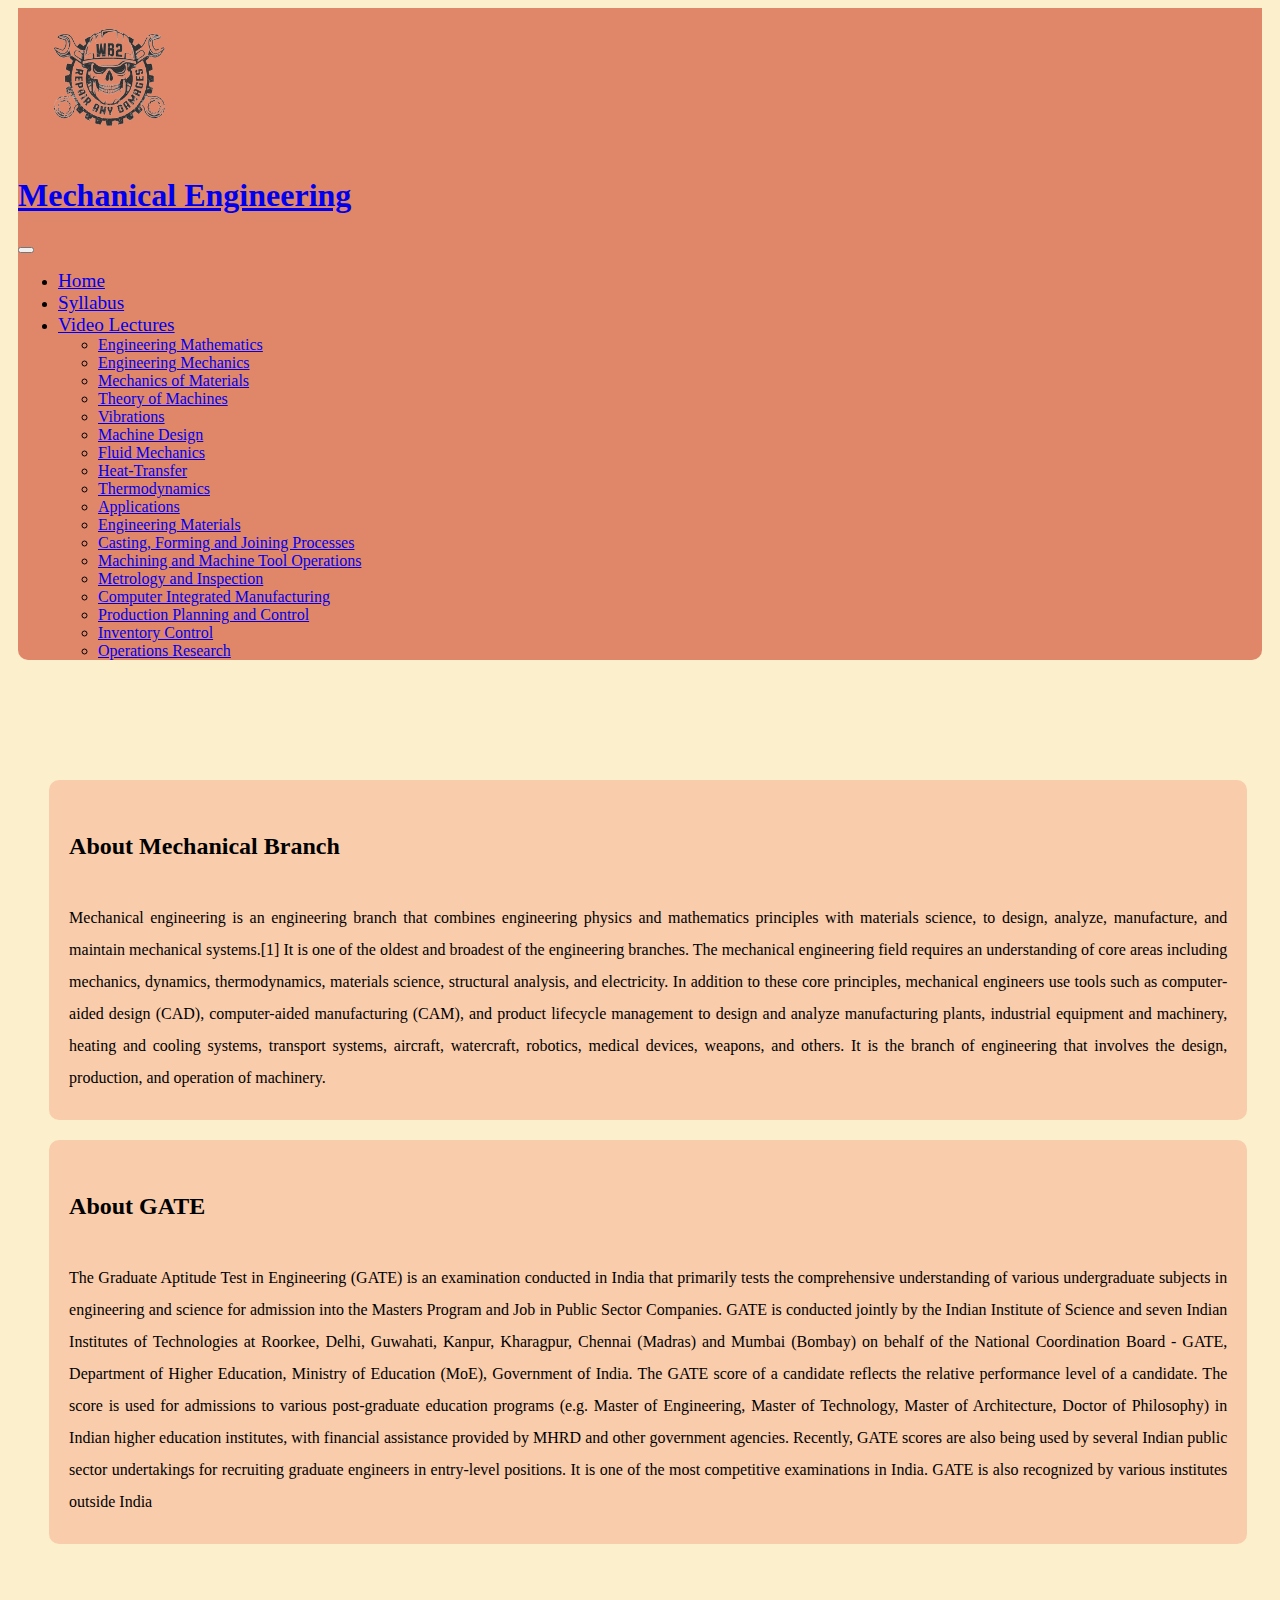
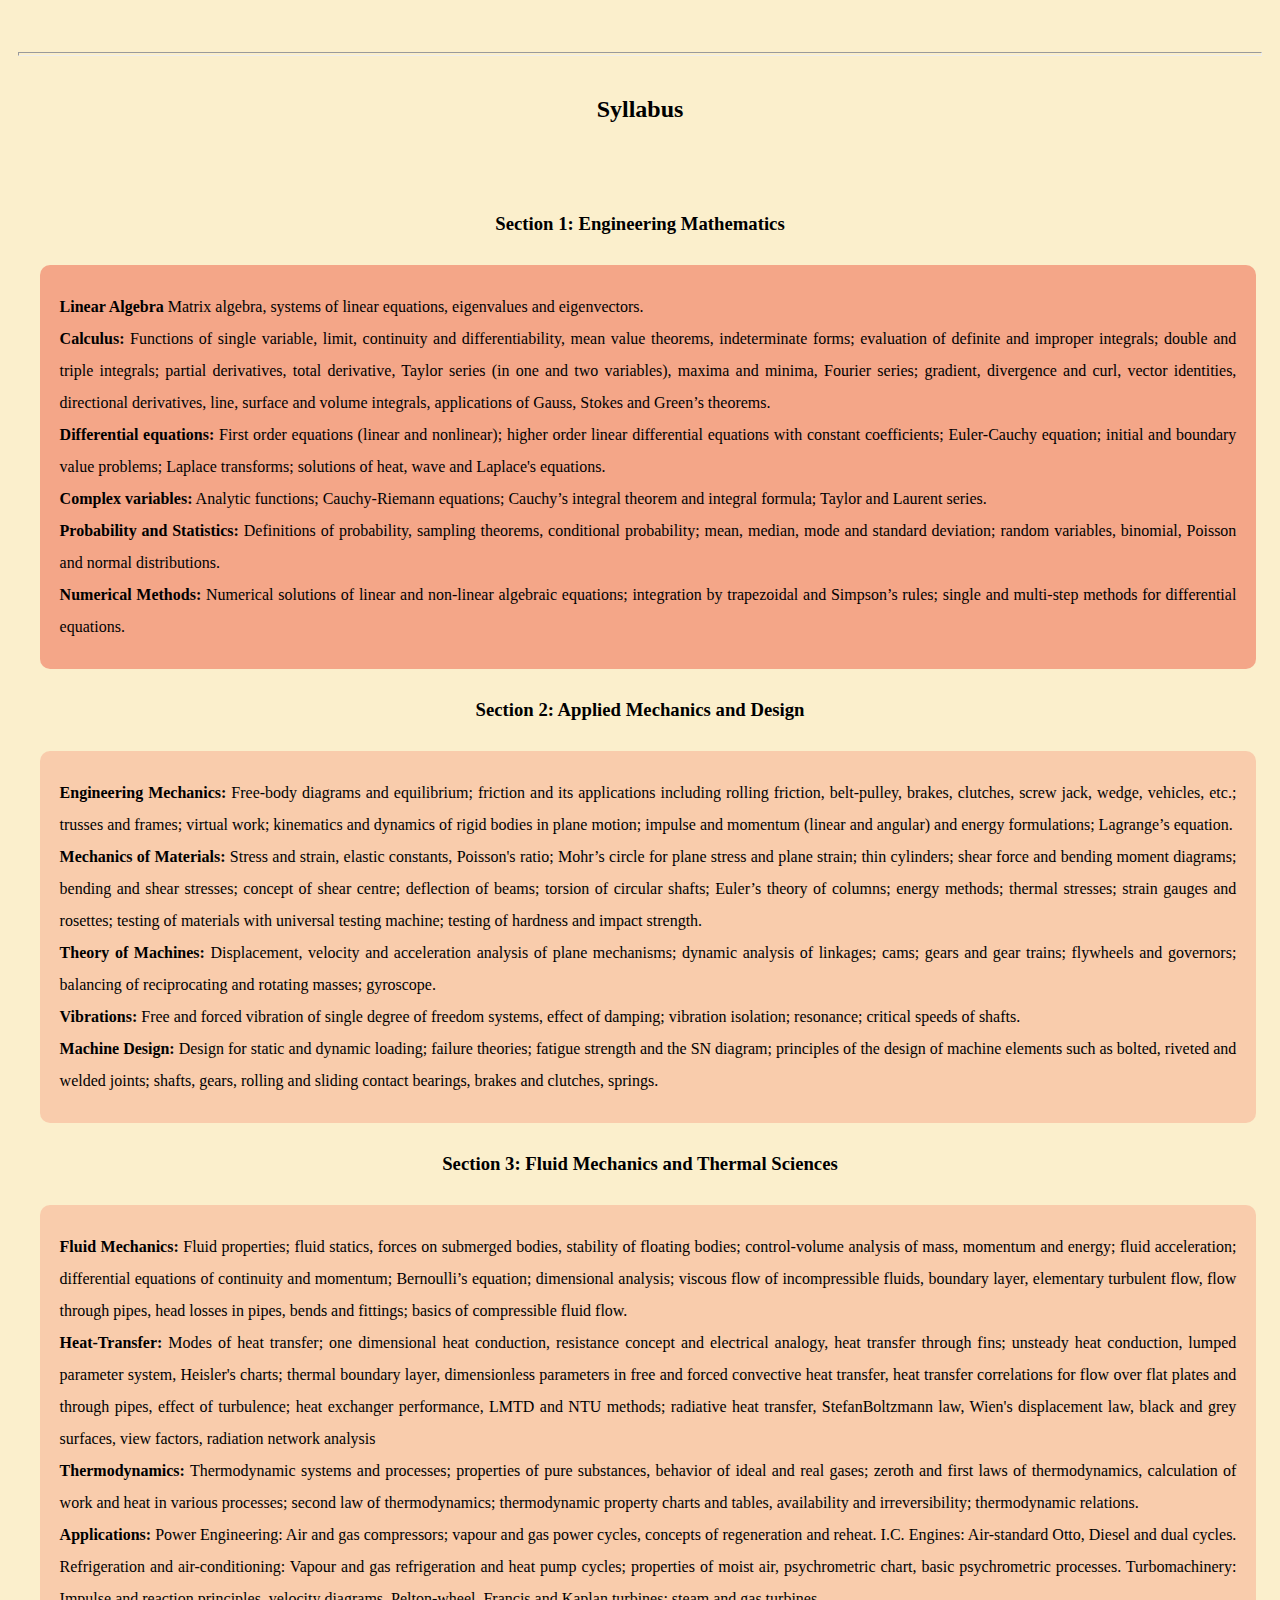
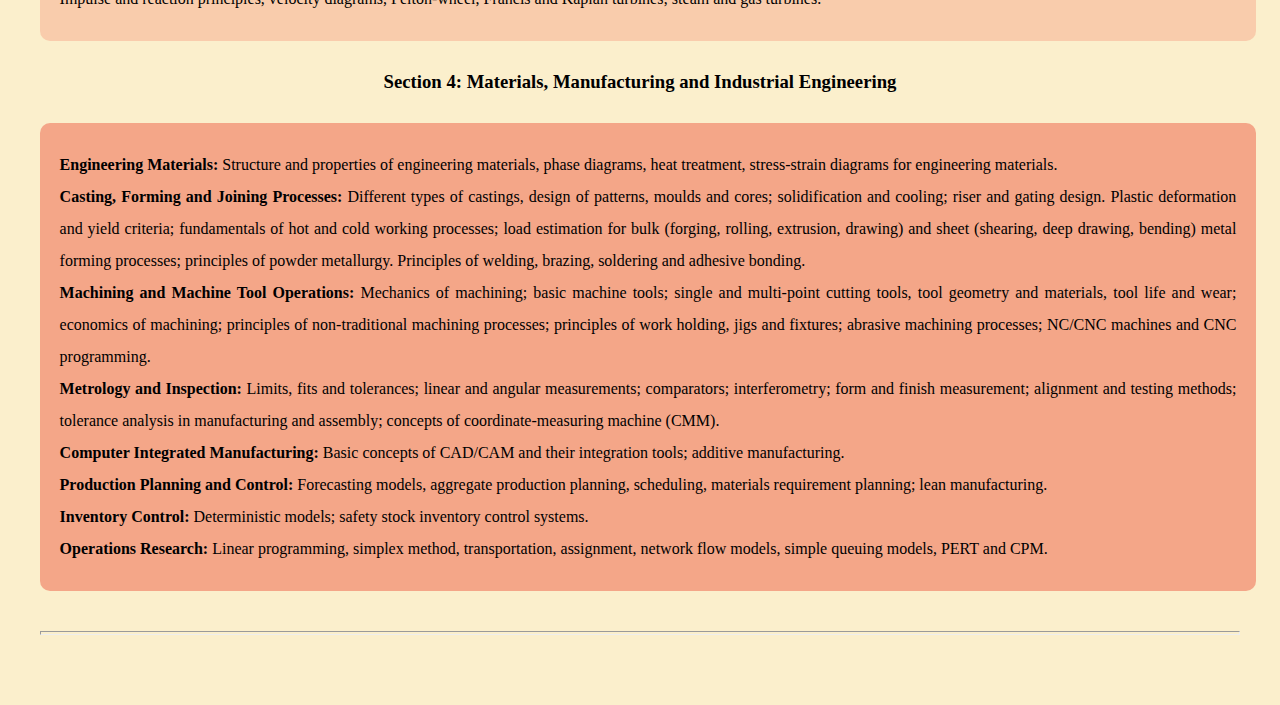
<file: index.html>
<!DOCTYPE html>
<html lang="en">
<head>
    <meta charset="UTF-8">
    <meta http-equiv="X-UA-Compatible" content="IE=edge">
    <meta name="viewport" content="width=device-width, initial-scale=1.0">
    <title>Mechanical Engineering - Video Lectures</title>

    <!-- Link CSS file -->
    <link rel="stylesheet" href="css/style.css">

    <!-- Bootstrap CSS -->
    <link href="https://cdn.jsdelivr.net/npm/bootstrap@5.1.3/dist/css/bootstrap.min.css" rel="stylesheet" integrity="sha384-1BmE4kWBq78iYhFldvKuhfTAU6auU8tT94WrHftjDbrCEXSU1oBoqyl2QvZ6jIW3" crossorigin="anonymous">

    <!-- Bootstrap Javascript -->
    <script src="https://cdn.jsdelivr.net/npm/bootstrap@5.1.3/dist/js/bootstrap.bundle.min.js" integrity="sha384-ka7Sk0Gln4gmtz2MlQnikT1wXgYsOg+OMhuP+IlRH9sENBO0LRn5q+8nbTov4+1p" crossorigin="anonymous"></script>

    <!-- Link Icon -->
    <link rel="icon" href="images/icon.ico" type="image/icon">


</head>
<body>
    

        <section id="nav-bar">
            <nav class="navbar navbar-expand-lg navbar-light">
                <div class="container-fluid">
                  <img class ="logo col-1.5" src="images/logo.png" alt="Mechanical-Engineering-logo"> 
                  <a class="navbar-brand col-7" href="#"><h1>Mechanical Engineering</h1></a>
                  <button class="navbar-toggler" type="button" data-bs-toggle="collapse" data-bs-target="#navbarSupportedContent" aria-controls="navbarSupportedContent" aria-expanded="false" aria-label="Toggle navigation">
                    <span class="navbar-toggler-icon"></span>
                  </button>
    
                  <div class="collapse navbar-collapse" id="navbarSupportedContent">
                    <ul class="navbar-nav me-5 mb-2 mb-lg-0">
                      <li class="nav-item">
                        <a class="nav-link active" aria-current="page" href="index.html">Home</a>
                      </li>
                      <li class="nav-item">
                        <a class="nav-link active" href="#syllabus">Syllabus</a>
                      </li>
                      <li class="nav-item dropdown">
                        <a class="nav-link dropdown-toggle active" href="#" id="navbarDropdown" role="button" data-bs-toggle="dropdown" aria-expanded="false">Video Lectures</a>
                        <ul class="dropdown-menu dropdown-menu-end" aria-labelledby="navbarDropdown">
                          <li><a class="dropdown-item" href="engineering-mathematics.html">Engineering Mathematics</a></li>
                          <li><a class="dropdown-item" href="Engineering Mechanics.html">Engineering Mechanics</a></li>
                          <li><a class="dropdown-item" href="Mechanics of Materials.html">Mechanics of Materials</a></li>
                          <li><a class="dropdown-item" href="Theory of Machines.html">Theory of Machines</a></li>
                          <li><a class="dropdown-item" href="Vibrations.html">Vibrations</a></li>
                          <li><a class="dropdown-item" href="Machine Design.html">Machine Design</a></li>
                          <li><a class="dropdown-item" href="Fluid Mechanics.html">Fluid Mechanics</a></li>
                          <li><a class="dropdown-item" href="Heat-Transfer.html">Heat-Transfer</a></li>
                          <li><a class="dropdown-item" href="Thermodynamics.html">Thermodynamics</a></li>
                          <li><a class="dropdown-item" href="Applications.html">Applications</a></li>
                          <li><a class="dropdown-item" href="Engineering Materials.html">Engineering Materials</a></li>
                          <li><a class="dropdown-item" href="Casting, Forming and Joining Processes.html">Casting, Forming and Joining Processes</a></li>
                          <li><a class="dropdown-item" href="Machining and Machine Tool Operations.html">Machining and Machine Tool Operations</a></li>
                          <li><a class="dropdown-item" href="Metrology and Inspection.html">Metrology and Inspection</a></li>
                          <li><a class="dropdown-item" href="Computer Integrated Manufacturing.html">Computer Integrated Manufacturing</a></li>
                          <li><a class="dropdown-item" href="Production Planning and Control.html">Production Planning and Control</a></li>
                          <li><a class="dropdown-item" href="Inventory Control.html">Inventory Control</a></li>
                          <li><a class="dropdown-item" href="Operations Research.html">Operations Research</a></li>

                          <!--
                          <li><hr class="dropdown-divider"></li>
                          -->
                          
                        </ul>
                      </li>
                   <!--
                      <li class="nav-item">
                        <a class="nav-link disabled">Disabled</a>
                      </li> 
                    -->
                    </ul>
                    
                  </div>
                </div>
              </nav>
    </section>

    <br>
    <br>
    <br>

    <section id="about">
      <div class="container">
        <div class="row">
          <div class="middle-box">
            <h2>About Mechanical Branch</h2>
            <p>Mechanical engineering is an engineering branch that combines engineering physics and mathematics principles with materials science, to design, analyze, manufacture, and maintain mechanical systems.[1] It is one of the oldest and broadest of the engineering branches.

            The mechanical engineering field requires an understanding of core areas including mechanics, dynamics, thermodynamics, materials science, structural analysis, and electricity. In addition to these core principles, mechanical engineers use tools such as computer-aided design (CAD), computer-aided manufacturing (CAM), and product lifecycle management to design and analyze manufacturing plants, industrial equipment and machinery, heating and cooling systems, transport systems, aircraft, watercraft, robotics, medical devices, weapons, and others. It is the branch of engineering that involves the design, production, and operation of machinery.</p>
            </div>
        </div>

        <div class="row">
          <div class="middle-box">
            <h2>About GATE</h2>
            <p>The Graduate Aptitude Test in Engineering (GATE) is an examination conducted in India that primarily tests the comprehensive understanding of various undergraduate subjects in engineering and science for admission into the Masters Program and Job in Public Sector Companies. GATE is conducted jointly by the Indian Institute of Science and seven Indian Institutes of Technologies at Roorkee, Delhi, Guwahati, Kanpur, Kharagpur, Chennai (Madras) and Mumbai (Bombay) on behalf of the National Coordination Board - GATE, Department of Higher Education, Ministry of Education (MoE), Government of India.
    
            The GATE score of a candidate reflects the relative performance level of a candidate. The score is used for admissions to various post-graduate education programs (e.g. Master of Engineering, Master of Technology, Master of Architecture, Doctor of Philosophy) in Indian higher education institutes, with financial assistance provided by MHRD and other government agencies. Recently, GATE scores are also being used by several Indian public sector undertakings for recruiting graduate engineers in entry-level positions. It is one of the most competitive examinations in India. GATE is also recognized by various institutes outside India</p>
            </div>
        </div>
      </div>
        
            
                
                <!-- <div class="col-1"> -->
                    </div>
                
            
        
    
                    <br>
                    <hr>
    </section>
    
    

    <section id="syllabus">
        <h2>Syllabus</h2>
        <div class="container">
          <div class="row">
            <div class="row section1and2">
              <h3>Section 1: Engineering Mathematics</h3>
                <div class="section1">
                 
                    <p>
        
                      <b>Linear Algebra</b>  Matrix algebra, systems of linear equations, eigenvalues and eigenvectors. 
                      <br>
                      
                      <b>Calculus:</b>  Functions of single variable, limit, continuity and differentiability, mean value theorems,
                        indeterminate forms; evaluation of definite and improper integrals; double and triple integrals; partial
                        derivatives, total derivative, Taylor series (in one and two variables), maxima and minima, Fourier
                        series; gradient, divergence and curl, vector identities, directional derivatives, line, surface and
                        volume integrals, applications of Gauss, Stokes and Green’s theorems.
                        <br>
                        
                      <b>Differential equations:</b> First order equations (linear and nonlinear); higher order linear differential
                        equations with constant coefficients; Euler-Cauchy equation; initial and boundary value problems;
                        Laplace transforms; solutions of heat, wave and Laplace's equations.
                        <br>
                                
                      <b>Complex variables:</b> Analytic functions; Cauchy-Riemann equations; Cauchy’s integral theorem and
                        integral formula; Taylor and Laurent series.
                        <br>
                        

                      <b>Probability and Statistics:</b> Definitions of probability, sampling theorems, conditional probability;
                        mean, median, mode and standard deviation; random variables, binomial, Poisson and normal
                        distributions.
                        <br>
                        

                      <b>Numerical Methods:</b> Numerical solutions of linear and non-linear algebraic equations; integration by
                        trapezoidal and Simpson’s rules; single and multi-step methods for differential equations. 
                        <br>
                       
                      </p>

                    <!-- </div> -->

                    <!-- </div> -->
                  <!-- </div> -->
                    </p> 
                </div>
              </div>
        
              <div class="row">
                <h3>Section 2: Applied Mechanics and Design</h3>
                <div class="section2">
                    <p>
                        <b>Engineering Mechanics:</b> Free-body diagrams and equilibrium; friction and its applications including
                        rolling friction, belt-pulley, brakes, clutches, screw jack, wedge, vehicles, etc.; trusses and frames;
                        virtual work; kinematics and dynamics of rigid bodies in plane motion; impulse and momentum (linear
                        and angular) and energy formulations; Lagrange’s equation.
                        <br>
        
                        <b>Mechanics of Materials:</b> Stress and strain, elastic constants, Poisson's ratio; Mohr’s circle for plane
                        stress and plane strain; thin cylinders; shear force and bending moment diagrams; bending and
                        shear stresses; concept of shear centre; deflection of beams; torsion of circular shafts; Euler’s theory
                        of columns; energy methods; thermal stresses; strain gauges and rosettes; testing of materials with
                        universal testing machine; testing of hardness and impact strength.
                        <br>
        
                        <b>Theory of Machines:</b> Displacement, velocity and acceleration analysis of plane mechanisms;
                        dynamic analysis of linkages; cams; gears and gear trains; flywheels and governors; balancing of
                        reciprocating and rotating masses; gyroscope.
                        <br>
        
                        <b>Vibrations:</b> Free and forced vibration of single degree of freedom systems, effect of damping;
                        vibration isolation; resonance; critical speeds of shafts.
                        <br>
        
                        <b>Machine Design:</b> Design for static and dynamic loading; failure theories; fatigue strength and the SN diagram; principles of the design of machine elements such as bolted, riveted and welded joints;
                        shafts, gears, rolling and sliding contact bearings, brakes and clutches, springs.
                    </p>
                </div>
              </div>
            


            <div class="row section3and4">
              <h3>Section 3: Fluid Mechanics and Thermal Sciences</h3>
                <div class="section3">
                    <p>
                        <b>Fluid Mechanics:</b>  Fluid properties; fluid statics, forces on submerged bodies, stability of floating
                        bodies; control-volume analysis of mass, momentum and energy; fluid acceleration; differential
                        equations of continuity and momentum; Bernoulli’s equation; dimensional analysis; viscous flow of
                        incompressible fluids, boundary layer, elementary turbulent flow, flow through pipes, head losses in
                        pipes, bends and fittings; basics of compressible fluid flow.
                        <br>
        
                        <b>Heat-Transfer:</b> Modes of heat transfer; one dimensional heat conduction, resistance concept and
                        electrical analogy, heat transfer through fins; unsteady heat conduction, lumped parameter system,
                        Heisler's charts; thermal boundary layer, dimensionless parameters in free and forced convective
                        heat transfer, heat transfer correlations for flow over flat plates and through pipes, effect of
                        turbulence; heat exchanger performance, LMTD and NTU methods; radiative heat transfer, StefanBoltzmann law, Wien's displacement law, black and grey surfaces, view factors, radiation network
                        analysis
                        <br>
        
                        <b>Thermodynamics:</b> Thermodynamic systems and processes; properties of pure substances, behavior
                        of ideal and real gases; zeroth and first laws of thermodynamics, calculation of work and heat in
                        various processes; second law of thermodynamics; thermodynamic property charts and tables,
                        availability and irreversibility; thermodynamic relations.
                        <br>
        
                        <b>Applications:</b> Power Engineering: Air and gas compressors; vapour and gas power cycles, concepts
                        of regeneration and reheat. I.C. Engines: Air-standard Otto, Diesel and dual cycles. Refrigeration
                        and air-conditioning: Vapour and gas refrigeration and heat pump cycles; properties of moist air,
                        psychrometric chart, basic psychrometric processes. Turbomachinery: Impulse and reaction
                        principles, velocity diagrams, Pelton-wheel, Francis and Kaplan turbines; steam and gas turbines. 
                    </p>
                </div>
            </div>
            <div class="row">
                <h3>Section 4: Materials, Manufacturing and Industrial Engineering</h3>
                <div class="section4">
                    <p>
                        <b>Engineering Materials:</b> Structure and properties of engineering materials, phase diagrams, heat
                        treatment, stress-strain diagrams for engineering materials.
                        <br>
        
                        <b>Casting, Forming and Joining Processes:</b> Different types of castings, design of patterns, moulds and
                        cores; solidification and cooling; riser and gating design. Plastic deformation and yield criteria;
                        fundamentals of hot and cold working processes; load estimation for bulk (forging, rolling, extrusion,
                        drawing) and sheet (shearing, deep drawing, bending) metal forming processes; principles of powder
                        metallurgy. Principles of welding, brazing, soldering and adhesive bonding.
                        <br>
        
                        <b>Machining and Machine Tool Operations:</b> Mechanics of machining; basic machine tools; single and
                        multi-point cutting tools, tool geometry and materials, tool life and wear; economics of machining;
                        principles of non-traditional machining processes; principles of work holding, jigs and fixtures;
                        abrasive machining processes; NC/CNC machines and CNC programming.
                        <br>
        
                        <b>Metrology and Inspection:</b> Limits, fits and tolerances; linear and angular measurements;
                        comparators; interferometry; form and finish measurement; alignment and testing methods;
                        tolerance analysis in manufacturing and assembly; concepts of coordinate-measuring machine
                        (CMM).
                        <br>
        
                        <b>Computer Integrated Manufacturing:</b> Basic concepts of CAD/CAM and their integration tools; additive
                        manufacturing.
                        <br>
        
                        <b>Production Planning and Control:</b> Forecasting models, aggregate production planning, scheduling,
                        materials requirement planning; lean manufacturing.
                        <br>
        
                        <b>Inventory Control:</b> Deterministic models; safety stock inventory control systems.
                        <br>
        
                        <b>Operations Research:</b>  Linear programming, simplex method, transportation, assignment, network
                        flow models, simple queuing models, PERT and CPM. 
                        <br></p>
                </div>
              </div>
        </div>      
    <hr>     
    </section>

    


    
</body>
</html>
</file>
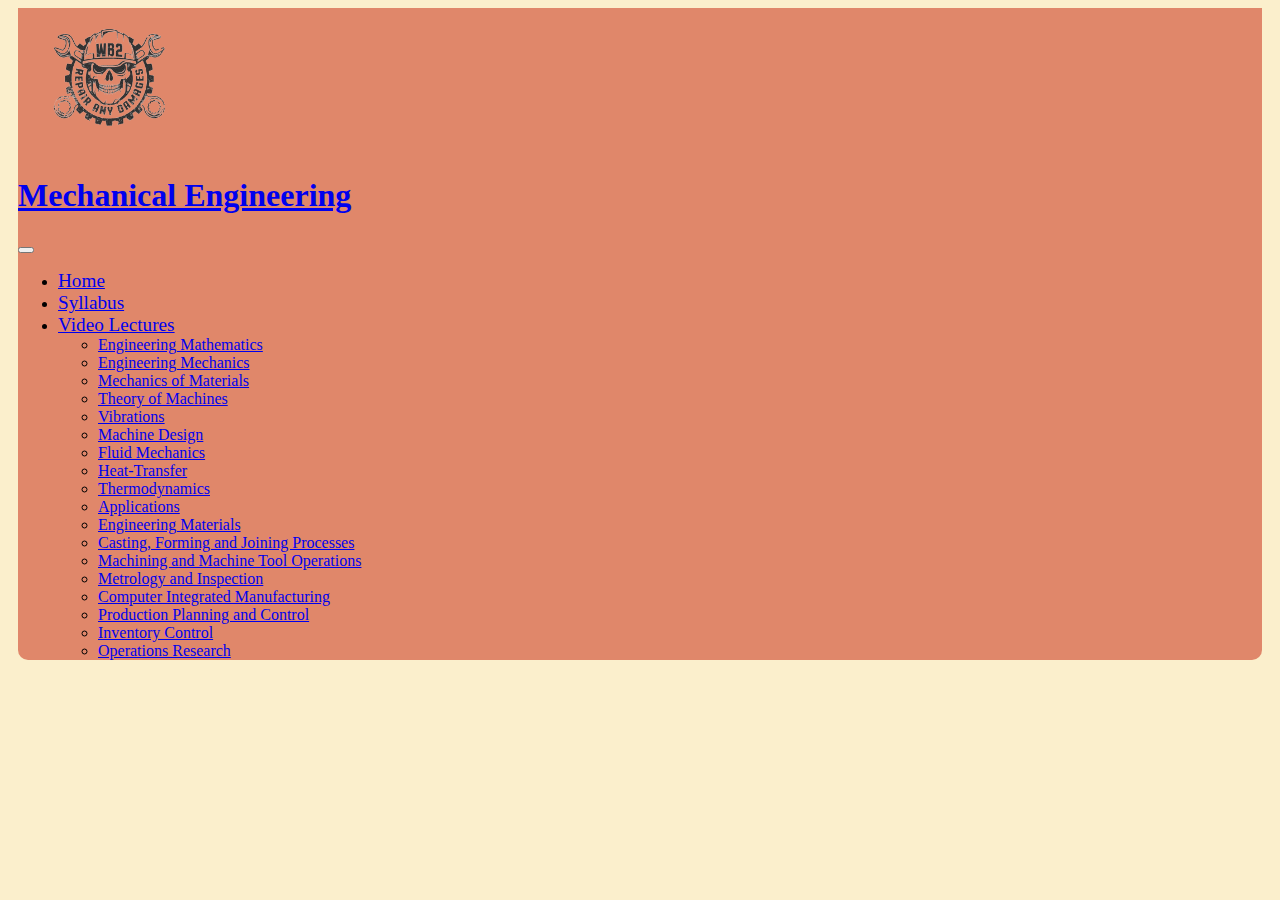
<file: Applications.html>
<!DOCTYPE html>
<html lang="en">
<head>
    <meta charset="UTF-8">
    <meta http-equiv="X-UA-Compatible" content="IE=edge">
    <meta name="viewport" content="width=device-width, initial-scale=1.0">
    <title>Applications</title>

        <!-- Link CSS file -->
        <link rel="stylesheet" href="css/style.css">

        <!-- Bootstrap CSS -->
        <link href="https://cdn.jsdelivr.net/npm/bootstrap@5.1.3/dist/css/bootstrap.min.css" rel="stylesheet" integrity="sha384-1BmE4kWBq78iYhFldvKuhfTAU6auU8tT94WrHftjDbrCEXSU1oBoqyl2QvZ6jIW3" crossorigin="anonymous">
    
        <!-- Bootstrap Javascript -->
        <script src="https://cdn.jsdelivr.net/npm/bootstrap@5.1.3/dist/js/bootstrap.bundle.min.js" integrity="sha384-ka7Sk0Gln4gmtz2MlQnikT1wXgYsOg+OMhuP+IlRH9sENBO0LRn5q+8nbTov4+1p" crossorigin="anonymous"></script>
    
        <!-- Link Icon -->
        <link rel="icon" href="images/icon.ico" type="image/icon">

</head>
<body>
    

        <section id="nav-bar">
        

            <nav class="navbar navbar-expand-lg navbar-light">
                <div class="container-fluid">
                  <img class ="logo col-1.5" src="images/logo.png" alt="Mechanical-Engineering-logo"> 
                  <a class="navbar-brand col-7" href="#"> <h1>Mechanical Engineering</h1> </a>
                  <button class="navbar-toggler" type="button" data-bs-toggle="collapse" data-bs-target="#navbarSupportedContent" aria-controls="navbarSupportedContent" aria-expanded="false" aria-label="Toggle navigation">
                    <span class="navbar-toggler-icon"></span>
                  </button>
    
                  <div class="collapse navbar-collapse" id="navbarSupportedContent">
                    <ul class="navbar-nav me-5 mb-2 mb-lg-0">
                      <li class="nav-item">
                        <a class="nav-link active" aria-current="page" href="index.html">Home</a>
                      </li>
                      <li class="nav-item">
                        <a class="nav-link active" href="index.html#syllabus">Syllabus</a>
                      </li>
                      <li class="nav-item dropdown">
                        <a class="nav-link dropdown-toggle active" href="#" id="navbarDropdown" role="button" data-bs-toggle="dropdown" aria-expanded="false">Video Lectures</a>
                        <ul class="dropdown-menu dropdown-menu-end" aria-labelledby="navbarDropdown">
                          <li><a class="dropdown-item" href="engineering-mathematics.html">Engineering Mathematics</a></li>
                          <li><a class="dropdown-item" href="Engineering Mechanics.html">Engineering Mechanics</a></li>
                          <li><a class="dropdown-item" href="Mechanics of Materials.html">Mechanics of Materials</a></li>
                          <li><a class="dropdown-item" href="Theory of Machines.html">Theory of Machines</a></li>
                          <li><a class="dropdown-item" href="Vibrations.html">Vibrations</a></li>
                          <li><a class="dropdown-item" href="Machine Design.html">Machine Design</a></li>
                          <li><a class="dropdown-item" href="Fluid Mechanics.html">Fluid Mechanics</a></li>
                          <li><a class="dropdown-item" href="Heat-Transfer.html">Heat-Transfer</a></li>
                          <li><a class="dropdown-item" href="Thermodynamics.html">Thermodynamics</a></li>
                          <li><a class="dropdown-item" href="Applications.html">Applications</a></li>
                          <li><a class="dropdown-item" href="Engineering Materials.html">Engineering Materials</a></li>
                          <li><a class="dropdown-item" href="Casting, Forming and Joining Processes.html">Casting, Forming and Joining Processes</a></li>
                          <li><a class="dropdown-item" href="Machining and Machine Tool Operations.html">Machining and Machine Tool Operations</a></li>
                          <li><a class="dropdown-item" href="Metrology and Inspection.html">Metrology and Inspection</a></li>
                          <li><a class="dropdown-item" href="Computer Integrated Manufacturing.html">Computer Integrated Manufacturing</a></li>
                          <li><a class="dropdown-item" href="Production Planning and Control.html">Production Planning and Control</a></li>
                          <li><a class="dropdown-item" href="Inventory Control.html">Inventory Control</a></li>
                          <li><a class="dropdown-item" href="Operations Research.html">Operations Research</a></li>
                          <!--
                          <li><hr class="dropdown-divider"></li>
                          -->
                          
                        </ul>
                      </li>
                   <!--
                      <li class="nav-item">
                        <a class="nav-link disabled">Disabled</a>
                      </li> 
                    -->
                    </ul>
                    
                  </div>
                
              </nav>
    </section>
    <br>
    <br>
    <br>

   

</body>
</html>
</file>
<file: css/style.css>
body {
    background-color: #fbefcc !important;
}
#nav-bar {
    background-color: #e0876a;
    border-radius: 0 0 10px 10px;
    margin: auto 10px;
    
}
.col-5 {
    margin-right: 9rem !important;
}
.navbar-brand h1 {
    font-weight: 700;
    font-size: 200%;
}
.nav-link{
    font-size: 1.2rem;
}
.logo {
    width: 9rem;
    height: 9rem;
    margin-right: 20px;
    margin-left: 20px;
}

.active:hover{
    color: #fbefcc !important;
}
#about {
    background-color: #fbefcc;
    margin: auto 10px;
}
.container {
    max-width: 95% !important;
  padding: 10px;
   margin: 20px auto !important;
   

}
.middle-box h2 {
    line-height: 3;
    
}
.middle-box p {
    line-height: 2;
    text-align: justify;
    text-justify:inter-word;
    
}
.middle-box {
    border: 5px;
    background-color: #f9ccac;
    border-radius: 10px;
    margin: 20px auto;
    padding: 10px 20px;
    width: 98%;
}
hr {
   padding: 1px 0 ;
   margin: 2.5rem 0 !important;
}

#syllabus h2 {
    margin: 0 auto 50px auto;
    text-align: center;
}
#syllabus h3 {
    margin: 20px 20px;
    padding: 10px 20px;
    text-align: center;
}
#syllabus p {
    text-align: justify;
    text-justify:inter-word;
}
.section1 , .section2, .section3, .section4 {
    margin: 20px auto;
    padding: 10px 20px;
    width: 98%;
    line-height: 2;
}
.section1 , .section4 {
    padding-top: 10px;
    background-color: #f4a688;
    border-radius: 10px;
}
.section3 , .section2 {
    padding-top: 10px;
    background-color: #f9ccac;
    border-radius: 10px;
}
.section1 , .section3 {
    margin-right: 2.5rem;
}


.section1:hover , .section2:hover , .section3:hover , .section4:hover {
    background-color: #e0876a;
}
</file>
